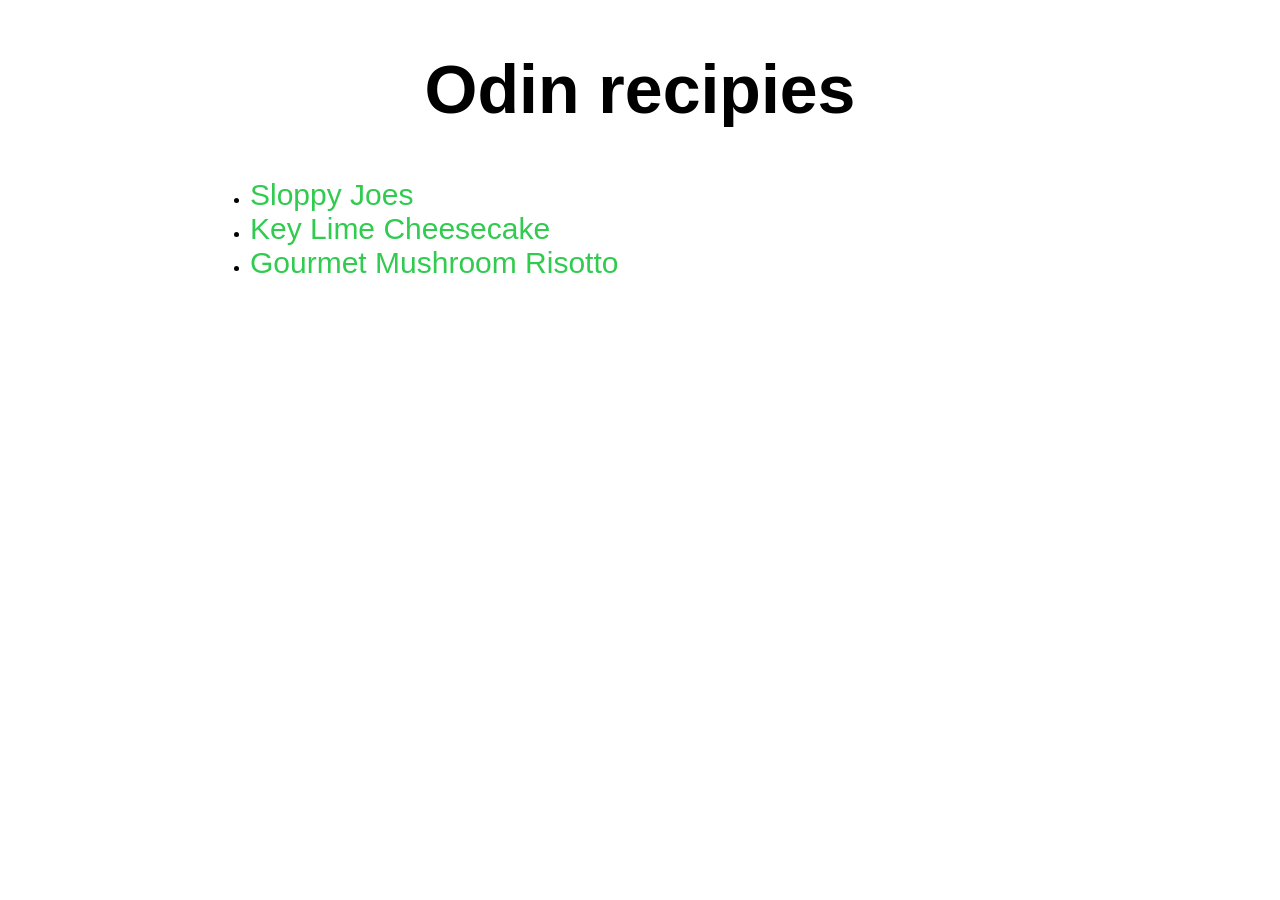
<file: index.html>
<!DOCTYPE html>
<html lang="en">
<head>
  <meta charset="UTF-8">
  <meta name="viewport" content="width=device-width, initial-scale=1.0">
  <link rel="stylesheet" href="./styles.css">
  <title>Document</title>
</head>
<body>
  <h1>Odin recipies</h1>  

  <div class="links">
    <ul>
      <li><a href="./recipes/sloppy-joes.html">Sloppy Joes</a></li>
      <li><a href="./recipes/key-lime-cheesecake.html">Key Lime Cheesecake</a></li>
      <li><a href="./recipes/mushroom-risotto.html">Gourmet Mushroom Risotto</a></li>
    </ul>
  </div>
</body>
</html>
</file>
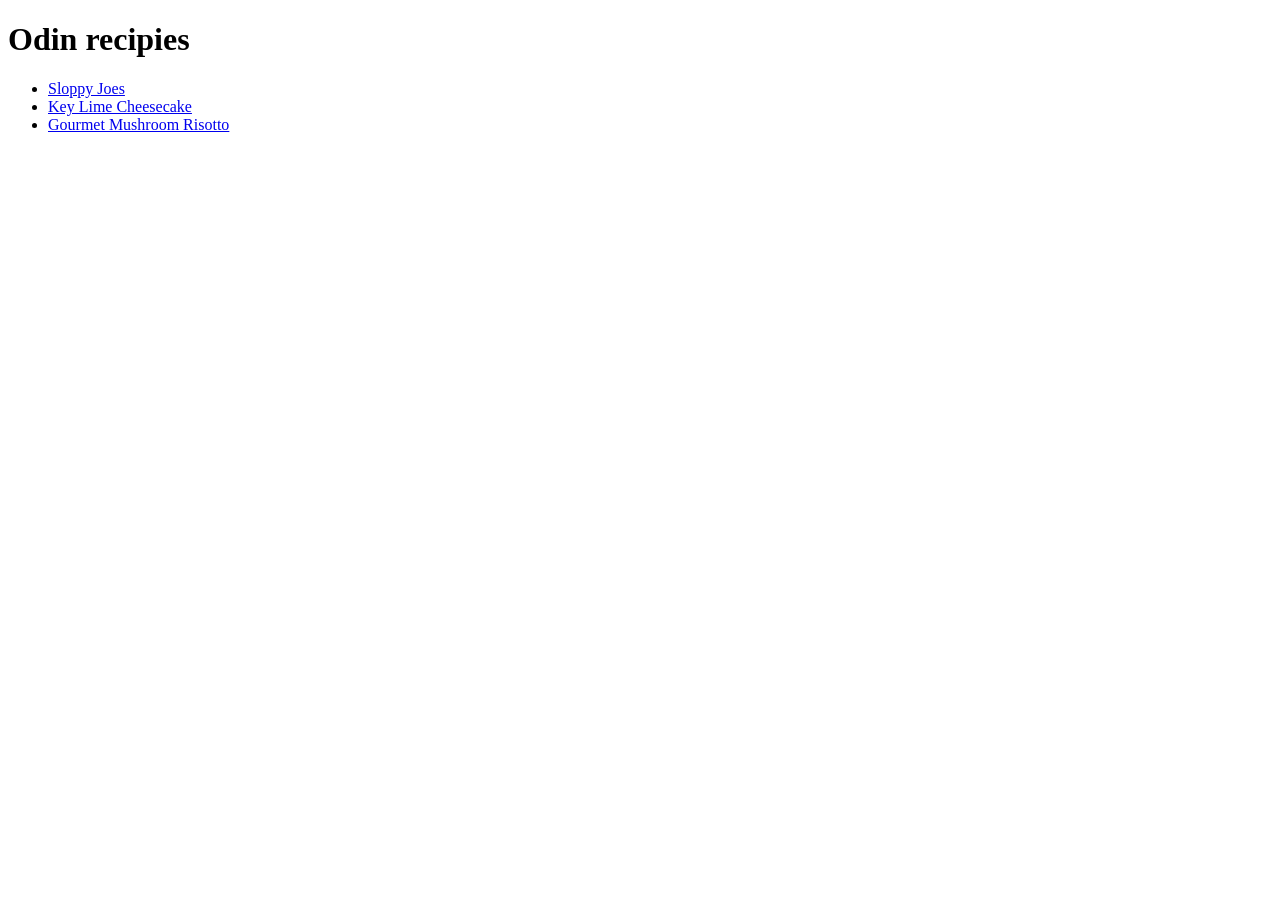
<file: src/index.html>
<!DOCTYPE html>
<html lang="en">
<head>
  <meta charset="UTF-8">
  <meta name="viewport" content="width=device-width, initial-scale=1.0">
  <title>Document</title>
</head>
<body>
  <h1>Odin recipies</h1>  

  <div class="links">
    <ul>
      <li><a href="./recipes/sloppy-joes.html">Sloppy Joes</a></li>
      <li><a href="./recipes/key-lime-cheesecake.html">Key Lime Cheesecake</a></li>
      <li><a href="./recipes/mushroom-risotto.html">Gourmet Mushroom Risotto</a></li>
    </ul>
  </div>
</body>
</html>
</file>
<file: styles.css>
* {
  padding: 0;
  margin: 0;
  box-sizing: border-box;
  font-family: 'Franklin Gothic Medium', 'Arial Narrow', Arial, sans-serif;
}

h1 {
  text-align: center;
  font-size: 68px;
  padding: 50px;
}

h2 {
  font-size: 20px;
  padding: 15px 35px;
}

ul, ol, p {
  padding: 0 50px;
  font-size: 16px;
}

.links {
  padding: 0 200px;
}

.links a {
  font-size: 30px;
  text-decoration: none;
  color: #30cb4f;
}

.links a:hover {
  color: #28a741;
}


.home {
  display: block;
  background-color: #0d7be2;
  color: #ffffff;
  padding: 15px;
  width: 100px;
  text-align: center;
  border-radius: 6px;
  margin: 50px auto;
  text-decoration: none;

}

.img-ctr {
  display: flex;
  justify-content: center;
}
</file>
